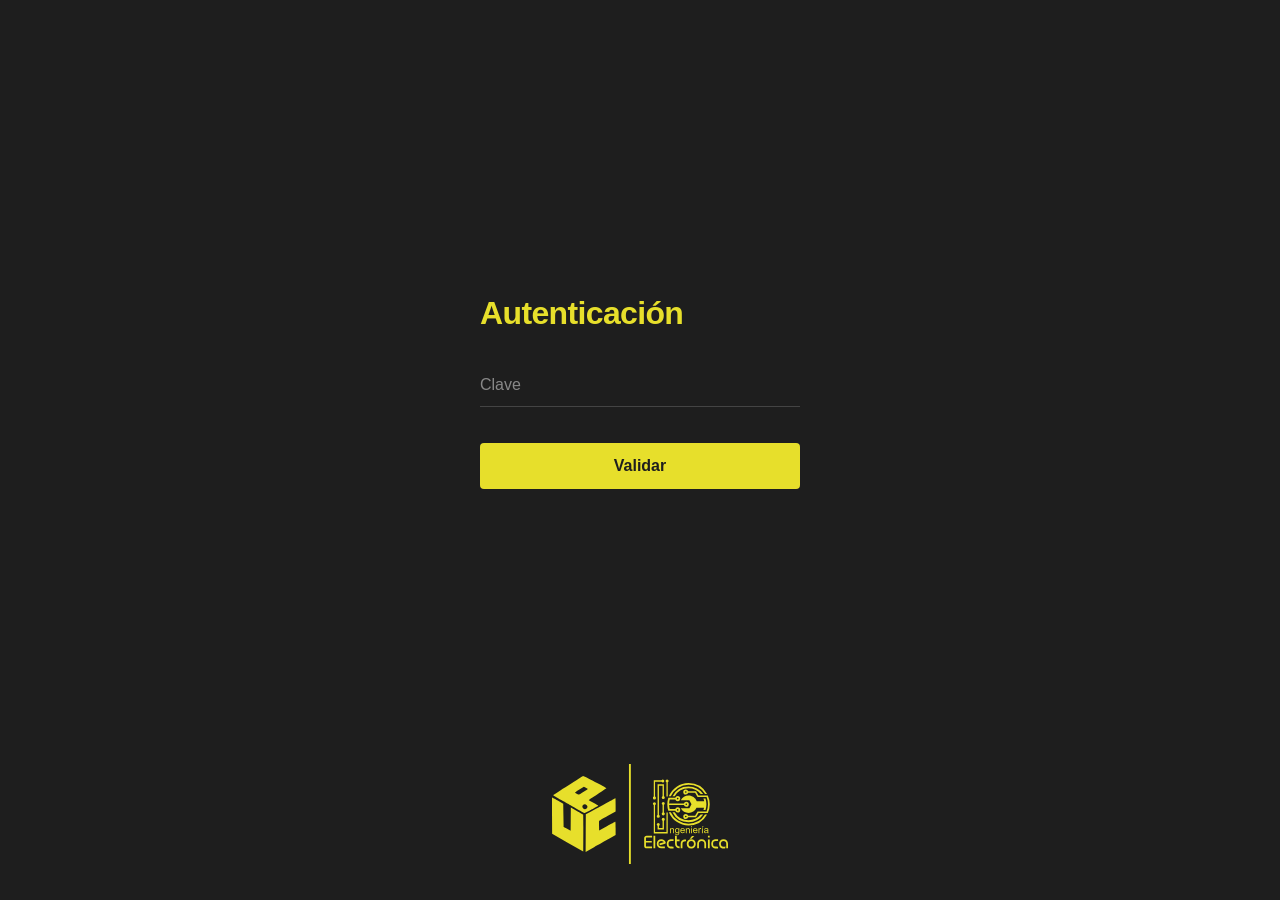
<file: index.html>
<!DOCTYPE html>
<html lang="es">
<head>
  <meta charset="UTF-8">
  <meta name="viewport" content="width=device-width, initial-scale=1.0">
  <title>Autenticación</title>
  <link rel="stylesheet" href="style.css">
</head>
<body>

  <!-- Contenedor principal centrado -->
  <main class="login-container">
    <h1>Autenticación</h1>
    
    <form id="loginForm">
      <input type="password" id="claveInput" name="clave" placeholder="Clave" required autocomplete="off">
      <button type="submit">Validar</button>
    </form>
    
    <!-- Mensaje de error oculto por defecto -->
    <p id="errorMessage" style="color: #ff5555; margin-top: 1rem; display: none; font-size: 0.9rem;">
      Clave incorrecta. Inténtalo de nuevo.
    </p>
  </main>

  <!-- Imagen SVG abajo centrada -->
  <footer class="svg-footer">
    <img src="banner.svg" style="height: 100px; width: auto;" alt="Banner" class="banner-svg">
  </footer>

  <script>
    const form = document.getElementById('loginForm');
    const claveInput = document.getElementById('claveInput');
    const errorMessage = document.getElementById('errorMessage');

    form.addEventListener('submit', function(e) {
      e.preventDefault(); // Evita que la página se recargue

      const claveIngresada = claveInput.value;

      if (claveIngresada === 'electronicaupc') {
        // Marca la sesión como autenticada en el navegador
        sessionStorage.setItem('auth', 'true');
        // Redirige al Dashboard
        window.location.href = 'dashboard.html';
      } else {
        // Muestra el mensaje de error si la clave falla
        errorMessage.style.display = 'block';
        claveInput.value = '';
      }
    });
  </script>

</body>
</html>
</file>
<file: style.css>
* {
  box-sizing: border-box;
  margin: 0;
  padding: 0;
  font-family: -apple-system, BlinkMacSystemFont, "Segoe UI", Roboto, Helvetica, Arial, sans-serif;
}

/* Fondo oscuro global */
body {
  display: flex;
  flex-direction: column;
  align-items: center;
  min-height: 100vh;
  background-color: #1e1e1e;
  color: #ffffff;
  padding: 20px;
}

/* Contenedor del formulario empujado al centro */
.login-container {
  width: 100%;
  max-width: 320px;
  margin-top: auto;
  margin-bottom: auto;
  text-align: left;
}

/* Título en color amarillo #e7df2b */
h1 {
  font-size: 2rem;
  font-weight: 600;
  color: #e7df2b;
  margin-bottom: 2rem;
  letter-spacing: -0.02em;
}

form {
  display: flex;
  flex-direction: column;
  gap: 1.25rem;
}

/* Cuadro de texto para la Clave */
input {
  width: 100%;
  padding: 0.75rem 0;
  font-size: 1rem;
  color: #ffffff;
  border: none;
  border-bottom: 1px solid #444444;
  outline: none;
  background: transparent;
  transition: border-color 0.2s ease;
}

/* Color del texto de la marca de agua (placeholder) */
input::placeholder {
  color: #888888;
}

/* Resaltado del campo al escribir */
input:focus {
  border-bottom-color: #e7df2b;
}

/* Botón en amarillo #e7df2b con texto oscuro */
button {
  margin-top: 1rem;
  padding: 0.85rem;
  background-color: #e7df2b;
  color: #1e1e1e;
  border: none;
  border-radius: 4px;
  font-size: 1rem;
  font-weight: 600;
  cursor: pointer;
  transition: opacity 0.2s ease;
}

button:hover {
  opacity: 0.9;
}

/* Sección inferior para el SVG */
.svg-footer {
  display: flex;
  justify-content: center;
  align-items: center;
  padding-bottom: 1rem;
  width: 100%;
}

/* Ajuste de dimensiones para el SVG externo */
.banner-svg {
  max-width: 100%;
  height: auto;
  display: block;
}

/* Filtro CSS para convertir OpenStreetMap a Modo Oscuro */
.leaflet-tile-pane {
  filter: brightness(0.6) invert(1) contrast(3) hue-rotate(200deg) saturate(0.3);
}
</file>
